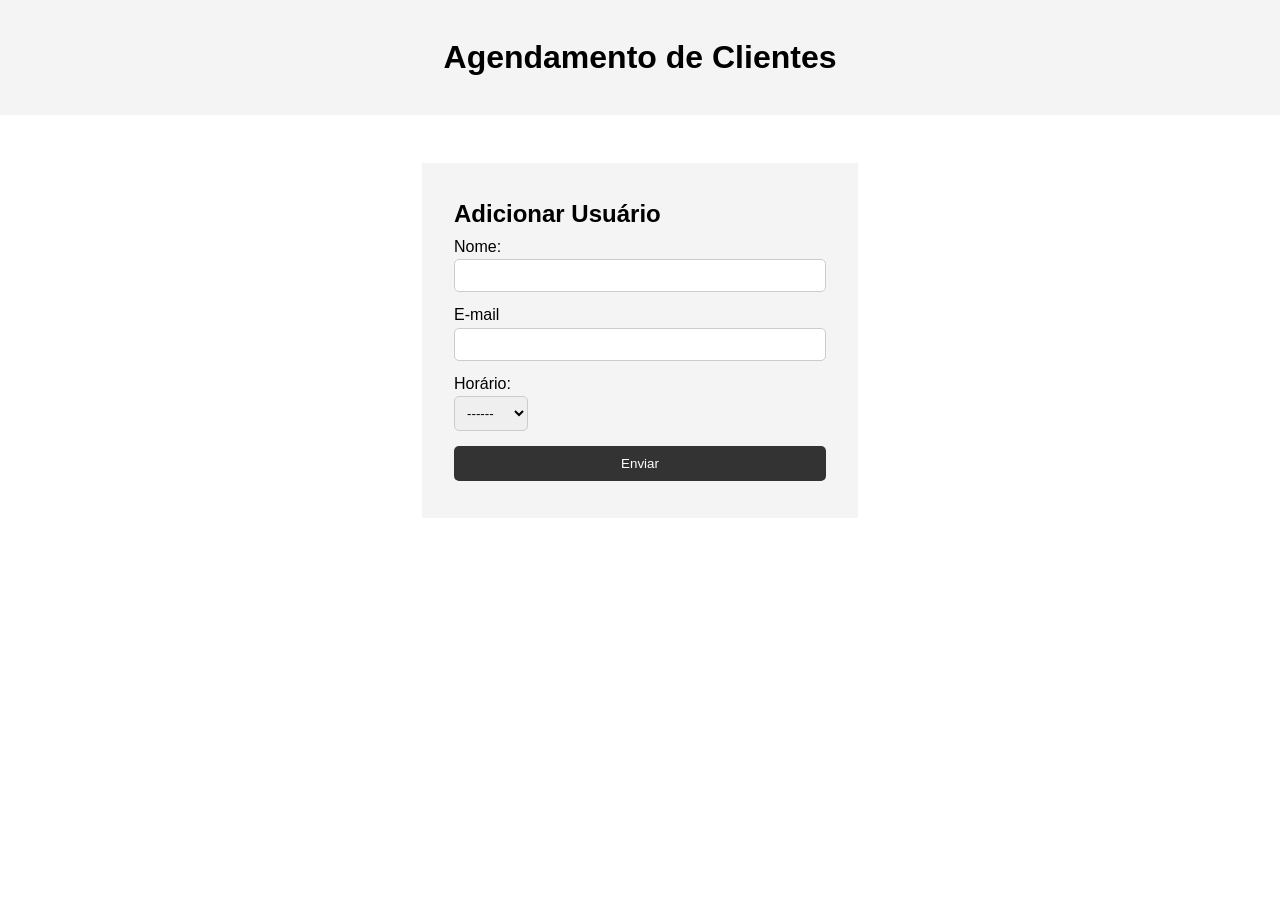
<file: index.html>
<!DOCTYPE html>
<html lang="pt-br">
<head>
    <meta charset="UTF-8">
    <meta name="viewport" content="width=device-width, initial-scale=1.0">
    <title>Document</title>
    <link rel="stylesheet" href="CSS/style.css">
</head>
<body>
    <header>
        <h1>Agendamento de Clientes</h1>
    </header>
    <section class="container">
        <form id="my-form">
            <h1>Adicionar Usuário</h1>
            <div>
                <label for="name">Nome:</label>
                <input type="text" id="name" required>
            </div>
            <div>
                <label for="email">E-mail</label>
                <input type="text" id="email" required>
            </div>
            <div>
                <label for="horario">Horário:</label>
                <select name="hours" id="horario">
                <option value="------">------</option>
                <option value="09:00h">09:00</option>
                <option value="10:00h">10:00</option>
                <option value="11:00h">11:00</option>
                <option value="12:00h">12:00</option>
                </select>
            </div>
            <input type="submit" class="btn"value="Enviar">
        </form>
        <ul id="users"> <!--esta vazio porque o JS vai criar elementos LI-->

        </ul>

    </section>
    <script src="javascript/script.js"></script>
</body>
</html>
</file>
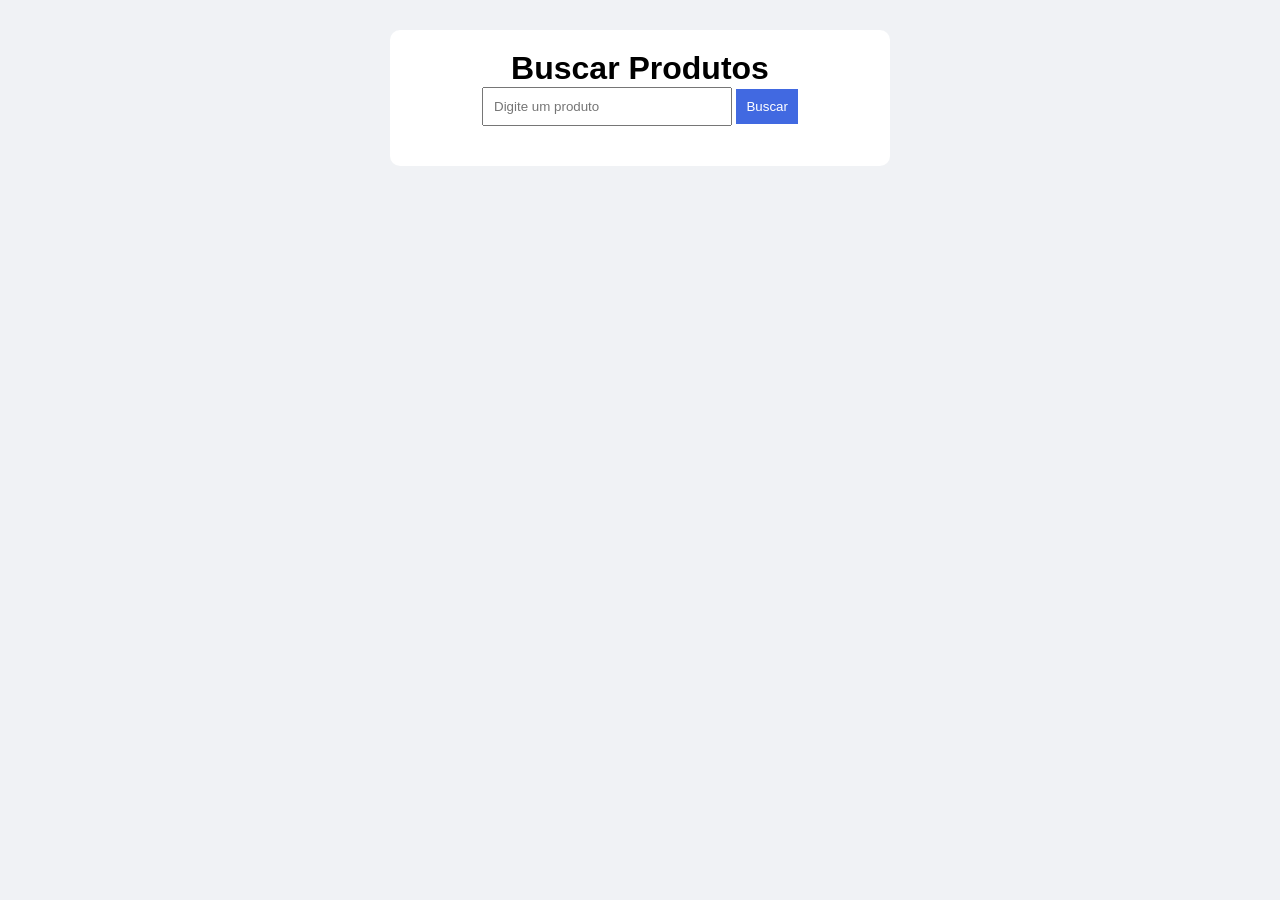
<file: html/pesquisa.html>
<!DOCTYPE html>
<html lang="pt-br">
<head>
    <meta charset="UTF-8">
    <meta name="viewport" content="width=device-width, initial-scale=1.0">
    <title>Busca de Itens</title>
    <link rel="stylesheet" href="../CSS/pesquisa.css">
</head>
<body>
    <div class="caixa">
        <h1>Buscar Produtos</h1>
        <input type="text" id="nome" placeholder="Digite um produto">
        <button id="btnBuscar">
            Buscar
        </button>
        <p id="resultado">

        </p>
    </div>
    <script src="../javascript/pesquisa.js"></script>
    
</body>
</html>
</file>
<file: CSS/style.css>
*{
    margin: 0;
    padding: 0;
    box-sizing: border-box;
}

body{
    font-family: Arial, Helvetica, sans-serif;
    line-height: 1.6;
}

ul{
    list-style: none;
}

ul li{
    padding: 5px;
    background: #f4f4f4;
    margin: 5px 0;
}

header{
    background: #f4f4f4;
    padding: 32px;
    text-align: center;
}

.container{
    margin: auto;
    width: 500px;
    padding: 3rem 2rem;
}

#my-form{
    padding: 2rem;
    background: #f4f4f4;
}

#my-form label{
    display: block;
}

#my-form input[type = 'text']{
    width: 100%;
    padding: 8px;
    margin-bottom: 10px;
    border-radius: 5px;
    border: 1px solid #ccc;
}

#my-form select{
    width: 20%;
    padding: 8px;
    margin-bottom: 10px;
    border-radius: 5px;
    border: 1px solid #ccc;
}

.btn{
    display: block;
    width: 100%;
    padding: 10px 15px;
    border: 0;
    background: #333;
    color: #fff;
    border-radius: 5px;
    margin: 5px 0;
}
</file>
<file: CSS/pesquisa.css>
*{
    margin: 0;
    padding: 0;
    box-sizing: border-box;
}

body{
    background-color: #f0f2f5;
    font-family: Arial, Helvetica, sans-serif;
    text-align: center;
}

.caixa{
    background-color: white;
    width: 500px;
    margin: 30px auto;
    padding: 20px;
    border-radius: 10px;
}

input{
    padding: 10px;
    width: 250px;
}

button{
    padding: 10px;
    background-color: royalblue;
    color: white;
    border: none;
    cursor: pointer;
}

button:hover{
    background-color: darkgreen;

}

#resultado{
    font-size: 20px;
    margin-top: 20px;
    
}
</file>
